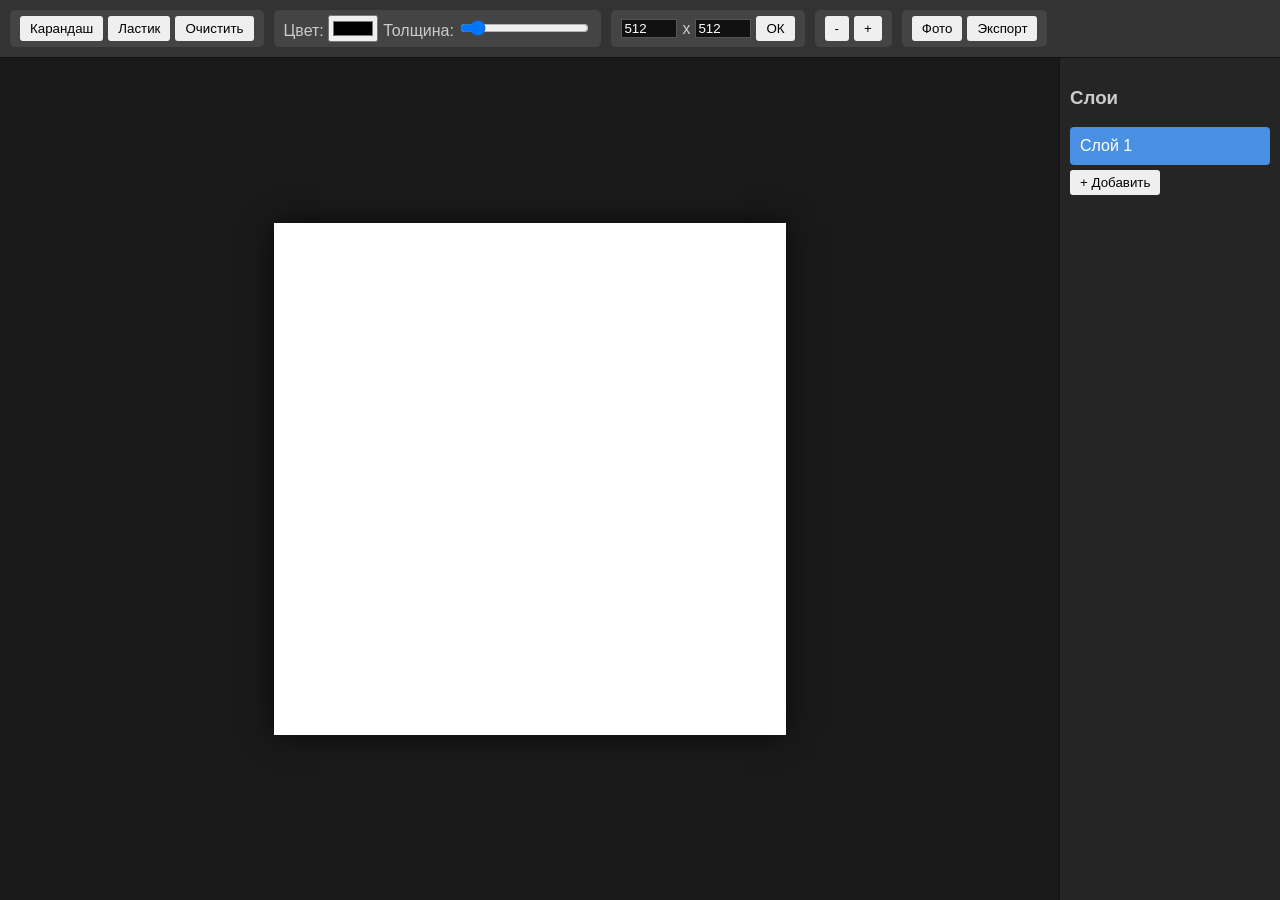
<file: index.html>
<!DOCTYPE html>
<html lang="ru">
<head>
    <meta charset="UTF-8">
    <meta name="viewport" content="width=device-width, initial-scale=1.0">
    <title>Mini Paint Pro + Zoom HUD</title>
    <link rel="stylesheet" href="style.css">
</head>
<body>

    <div class="toolbar">
        <div class="tool-group">
            <button id="pencilBtn" class="active">Карандаш</button>
            <button id="eraserBtn">Ластик</button>
            <button id="clearBtn">Очистить</button>
        </div>

        <div class="tool-group">
            <label>Цвет: <input type="color" id="colorPicker" value="#000000"></label>
            <label>Толщина: <input type="range" id="sizePicker" min="1" max="50" value="5"></label>
        </div>

        <div class="tool-group canvas-size-settings">
            <input type="number" id="canvasWidth" value="512">
            <span>x</span>
            <input type="number" id="canvasHeight" value="512">
            <button id="applySizeBtn">ОК</button>
        </div>

        <div class="tool-group zoom-controls">
            <button id="zoomOutBtn">-</button>
            <button id="zoomInBtn">+</button>
        </div>

        <div class="tool-group">
            <button id="addImageBtn">Фото</button>
            <input type="file" id="fileInput" hidden accept="image/*">
            <button id="exportBtn" class="export-btn">Экспорт</button>
        </div>
    </div>

    <div class="main-container">
        <div id="viewport">
            <div id="zoom-hud">100%</div>
            
            <div id="canvas-wrapper">
                </div>
        </div>

        <div class="layers-panel">
            <h3>Слои</h3>
            <div id="layersList"></div>
            <button id="addLayerBtn">+ Добавить</button>
        </div>
    </div>

    <script src="script.js"></script>
</body>
</html>
</file>
<file: style.css>
/* ... предыдущие стили остаются ... */

body {
    font-family: sans-serif;
    margin: 0;
    display: flex;
    flex-direction: column;
    height: 100vh;
    background-color: #2c2c2c;
    color: #ccc;
    overflow: hidden;
}

.toolbar {
    background: #333;
    padding: 10px;
    display: flex;
    gap: 10px;
    border-bottom: 1px solid #111;
    flex-wrap: wrap;
}

.tool-group {
    background: #444;
    padding: 5px 10px;
    border-radius: 5px;
    display: flex;
    align-items: center;
    gap: 5px;
}

.main-container {
    display: flex;
    flex: 1;
    position: relative;
}

#viewport {
    flex: 1;
    position: relative;
    overflow: auto;
    background: #1a1a1a;
    display: flex;
    justify-content: center;
    align-items: center;
}

/* СТИЛЬ ДЛЯ ТЕКСТА ЗУМА */
#zoom-hud {
    position: fixed; /* Чтобы не дергался при скролле холста */
    top: 50%;
    left: 45%; /* Смещено чуть левее центра из-за панели слоев */
    transform: translate(-50%, -50%);
    color: #888888; /* Серый цвет */
    font-size: 48px;
    font-weight: bold;
    pointer-events: none; /* Чтобы не мешал кликать по холсту */
    opacity: 0; /* Изначально невидим */
    transition: opacity 0.3s ease;
    z-index: 1000;
}

#canvas-wrapper {
    position: relative;
    background: white;
    transform-origin: center center;
    box-shadow: 0 0 30px rgba(0,0,0,0.7);
}

canvas {
    position: absolute;
    top: 0;
    left: 0;
}

.layers-panel {
    width: 200px;
    background: #252525;
    padding: 10px;
    border-left: 1px solid #111;
}

.layer-item {
    padding: 10px;
    background: #333;
    margin-bottom: 5px;
    border-radius: 4px;
    cursor: pointer;
}

.layer-item.active {
    background: #4a90e2;
    color: white;
}

input[type="number"] { width: 50px; background: #111; color: #fff; border: 1px solid #555; }
button { cursor: pointer; border: none; padding: 5px 10px; border-radius: 3px; }
</file>
